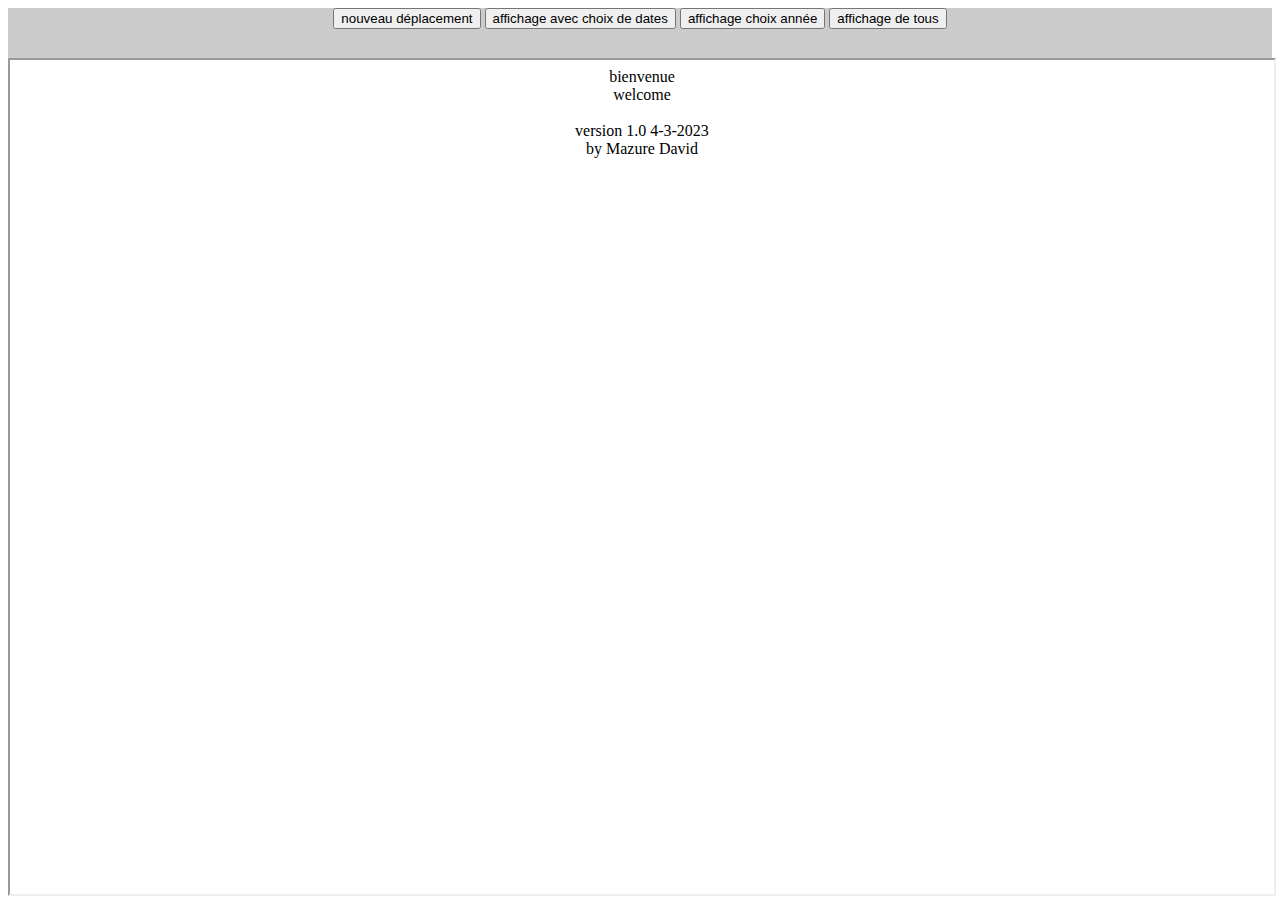
<file: index.html>
<head>
	<link rel="stylesheet" href="style.css">
<meta charset="utf-8">
</head>
<body>
  <div id="menu">
    <nav>
      <button onclick="loadContent('ajout.php'); return false;">nouveau déplacement</button>
      <button onclick="loadContent('date.php'); return false;">affichage avec choix de dates</button>
      <button onclick="loadContent('deplacement-annee.php'); return false;">affichage choix année</button>
      <button onclick="loadContent('deplacement.php'); return false;">affichage de tous</button>
    </nav>
  </div>
  <iframe src="acceuil.html" id="contenu"></iframe>
  <script>
    function loadContent(url) {
      document.getElementById('contenu').src = url;
    }
  </script>
</body>
</file>
<file: style.css>
#menu {
  width: 100%;
  height: 50px;
  background-color: #ccc;
  float: left;
}

#contenu {
  width: 100%;
  height: calc(100% - 50px);
  background-color: #fff;
}

nav {
  text-align: center;
}
</file>
